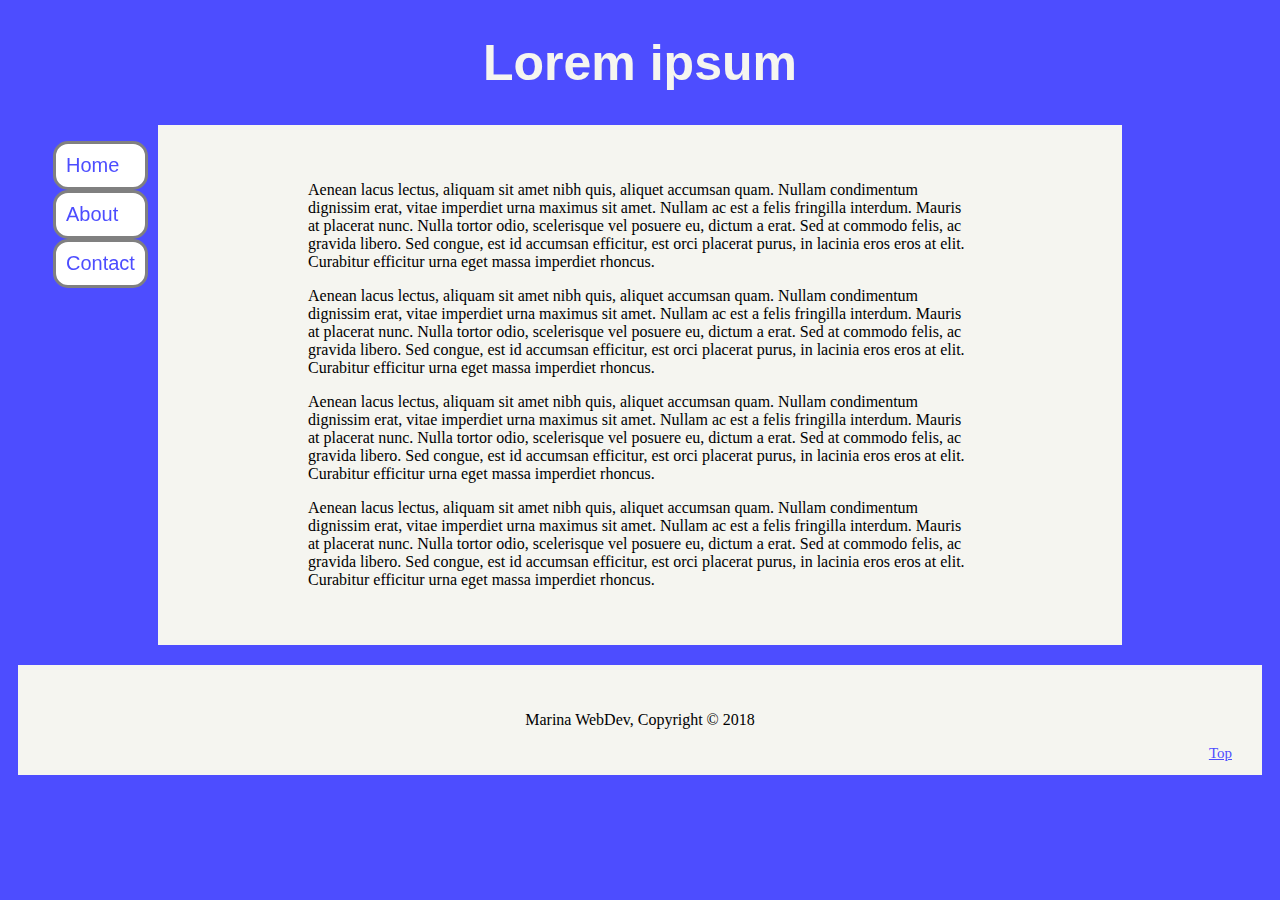
<file: about.html>
<!DOCTYPE html>
<html>
   <head>
      <title>Lorem</title>
      <meta charset="utf-8">
      <meta name="description" content="Web Design">
      <meta name="keyword" content="Web Design, web sites, web development, front end">
      <meta name="author" content="Marina Gligoric, gligoricmarina3@gmail.com">
      <link rel="stylesheet" type="text/css" href="css/style.css">
   </head>
   <body>
      <h1>Lorem ipsum</h1>
      <nav>
         <ul>
            <li><a href="index.html">Home</a></li>
           <li><a href="about.html">About</a></li>
            <li><a href="cont.html">Contact</a></li>
          
         </ul>
      </nav>
      
      <article>
         <p>Aenean lacus lectus, aliquam sit amet nibh quis, aliquet accumsan quam. Nullam condimentum dignissim erat, vitae imperdiet urna maximus sit amet. Nullam ac est a felis fringilla interdum. Mauris at placerat nunc. Nulla tortor odio, scelerisque vel posuere eu, dictum a erat. Sed at commodo felis, ac gravida libero. Sed congue, est id accumsan efficitur, est orci placerat purus, in lacinia eros eros at elit. Curabitur efficitur urna eget massa imperdiet rhoncus. 
         </p>
         <p>Aenean lacus lectus, aliquam sit amet nibh quis, aliquet accumsan quam. Nullam condimentum dignissim erat, vitae imperdiet urna maximus sit amet. Nullam ac est a felis fringilla interdum. Mauris at placerat nunc. Nulla tortor odio, scelerisque vel posuere eu, dictum a erat. Sed at commodo felis, ac gravida libero. Sed congue, est id accumsan efficitur, est orci placerat purus, in lacinia eros eros at elit. Curabitur efficitur urna eget massa imperdiet rhoncus. 
         </p>
         <p>Aenean lacus lectus, aliquam sit amet nibh quis, aliquet accumsan quam. Nullam condimentum dignissim erat, vitae imperdiet urna maximus sit amet. Nullam ac est a felis fringilla interdum. Mauris at placerat nunc. Nulla tortor odio, scelerisque vel posuere eu, dictum a erat. Sed at commodo felis, ac gravida libero. Sed congue, est id accumsan efficitur, est orci placerat purus, in lacinia eros eros at elit. Curabitur efficitur urna eget massa imperdiet rhoncus. 
         </p>
         <p>Aenean lacus lectus, aliquam sit amet nibh quis, aliquet accumsan quam. Nullam condimentum dignissim erat, vitae imperdiet urna maximus sit amet. Nullam ac est a felis fringilla interdum. Mauris at placerat nunc. Nulla tortor odio, scelerisque vel posuere eu, dictum a erat. Sed at commodo felis, ac gravida libero. Sed congue, est id accumsan efficitur, est orci placerat purus, in lacinia eros eros at elit. Curabitur efficitur urna eget massa imperdiet rhoncus. 
         </p>
      </article>
      <footer>
         <p>Marina WebDev, Copyright &copy; 2018</p>
         <a href="index.html" target="_top">Top</a>      
      </footer>
   </body>
</html>
</file>
<file: css/style.css>
body {
	background-color: #4d4dff;
}

h1 {
	font-size: 50px;
	font-family: Helvetica, sans-serif;
	text-align: center;
	color: #f5f5f0;
}

nav {
	list-style: none;
	font-family: Helvetica, sans-serif;
	position: fixed;
	margin-left: 5px;
}

nav li {
	display: block;
	border: 3px solid gray;
	background-color: white;
	border-radius: 15px;
	padding: 10px;
}

nav li a {
	font-size: 20px;
	color: #4d4dff;
	text-decoration: none;
}

img {
	margin-left: 480px;
	margin-top: 27px;
}

article {
	background-color: #f5f5f0;
	margin: 20px 150px;
	padding: 40px 150px;
}

article p,
{
	font-family: Helvetica, sans-serif;
	font-size: 15px;
	text-align: center;
	padding: 10px;
}

footer a {
	font-size: 15px;
	color: #4d4dff;
	float: right;
}

footer {
	margin: 10px;
	padding: 30px;
	background-color: #f5f5f0;
	text-align: center;
}
input[type=text], select, textarea {
  width: 100%;
  padding: 12px;
  border: 1px solid #ccc;
  border-radius: 4px;
  box-sizing: border-box;
  margin-top: 6px;
  margin-bottom: 16px;
  resize: vertical;
}

input[type=submit] {
  background-color: #4d4dff;
  color: white;
  padding: 12px 20px;
  border: none;
  border-radius: 4px;
  cursor: pointer;
}

input[type=submit]:hover {
  background-color: #77787a;
}

.container {
  border-radius: 5px;
  background-color: #f2f2f2;
  margin: 20px 150px;
	padding: 40px 150px;
 
}
</file>
